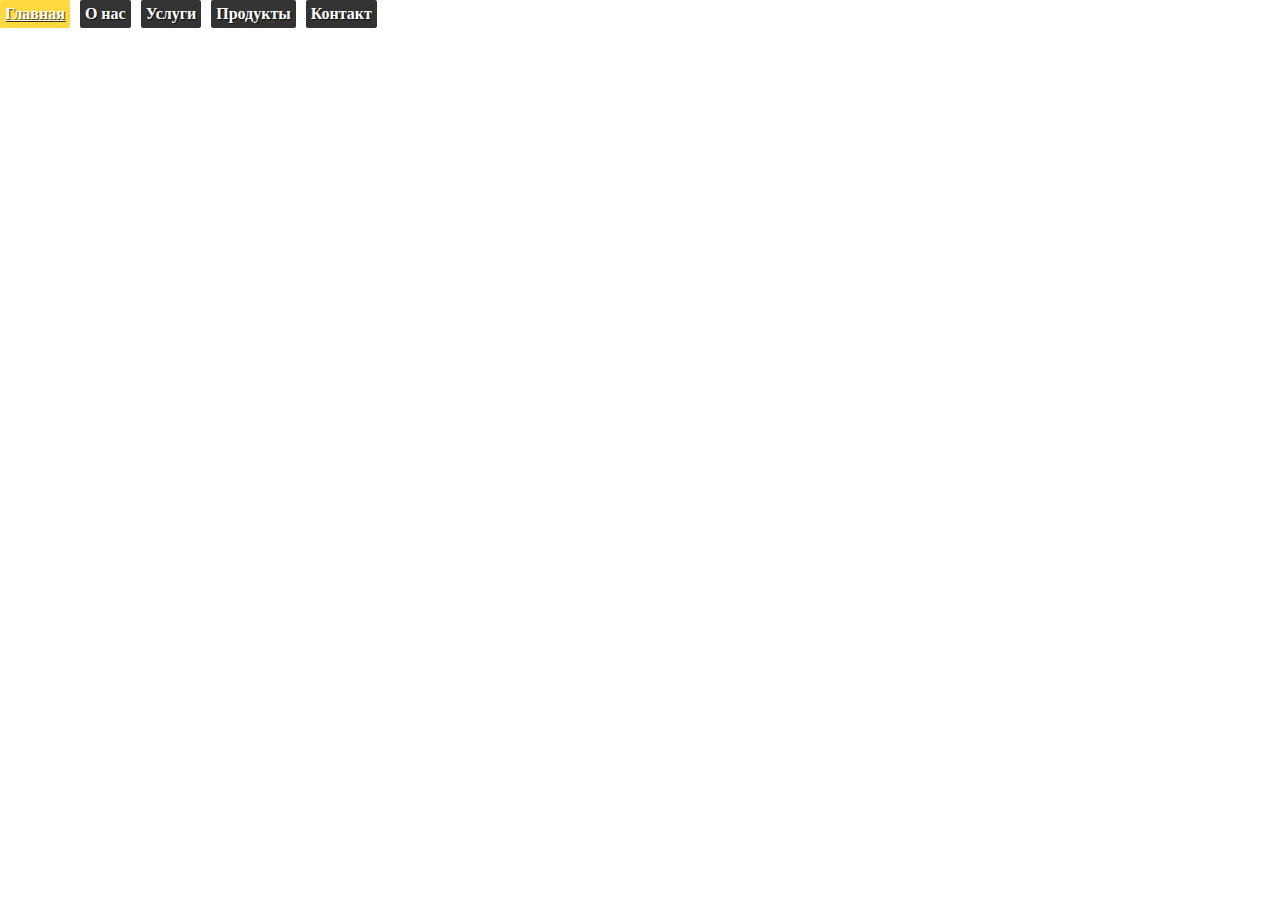
<file: MiSRZPD lab5/index.html>
<!DOCTYPE html>
<html lang="ru">
<head>
    <meta charset="UTF-8">
    <meta http-equiv="X-UA-Compatible" content="IE=edge">
    <meta name="viewport" content="width=device-width, initial-scale=1.0">
    <link rel="stylesheet" href="style.css">
    <title>Document</title>
</head>
<body>
    <ul class="nav">
        <li>
            <a href="#" title="Вернуться на главную" >Главная</a>
        </li>
        <li>
            <a href="#" title="Информация о компании">О нас</a>
            <ul>
                <li><a href="">Продукты</a></li>
                <li><a href="">Команда</a></li>
            </ul>
        </li>
        <li>
            <a href="#" title="Что можем для вас сделать?"> Услуги</a>
            <ul>
                <li><a href="#">Первая услуга</a></li>
                <li><a href="#">Вторая услуга</a></li>
                <li><a href="#">Третья услуга</a></li>
                <li><a href="#">Четвертая услуга</a></li>
            </ul>
        </li>
        <li>
            <a href="#" title="Наша продуктовая линейка">Продукты</a>
            <ul>
                <li><a href="#">Первый продукт</a></li>
                <li><a href="#">Второй продукт</a></li>
                <li><a href="#">Третий продукт</a></li>
                <li><a href="#">Четвертый продукт</a></li>
                <li><a href="#">Пятый продукт</a></li>
                <li><a href="#">Шестой продукт</a></li>
                <li><a href="#">Седьмой продукт</a></li>
                <li><a href="#">Восьмой продукт</a></li>
            </ul>
        </li>
        <li>
            <a href="#" title="Как снами свзяаться">Контакт</a>
            <ul>
                <li><a href="#">Часы работы</a></li>
                <li><a href="#">Адрес</a></li>
            </ul>
        </li>
    </ul>
</body>
</html>
</file>
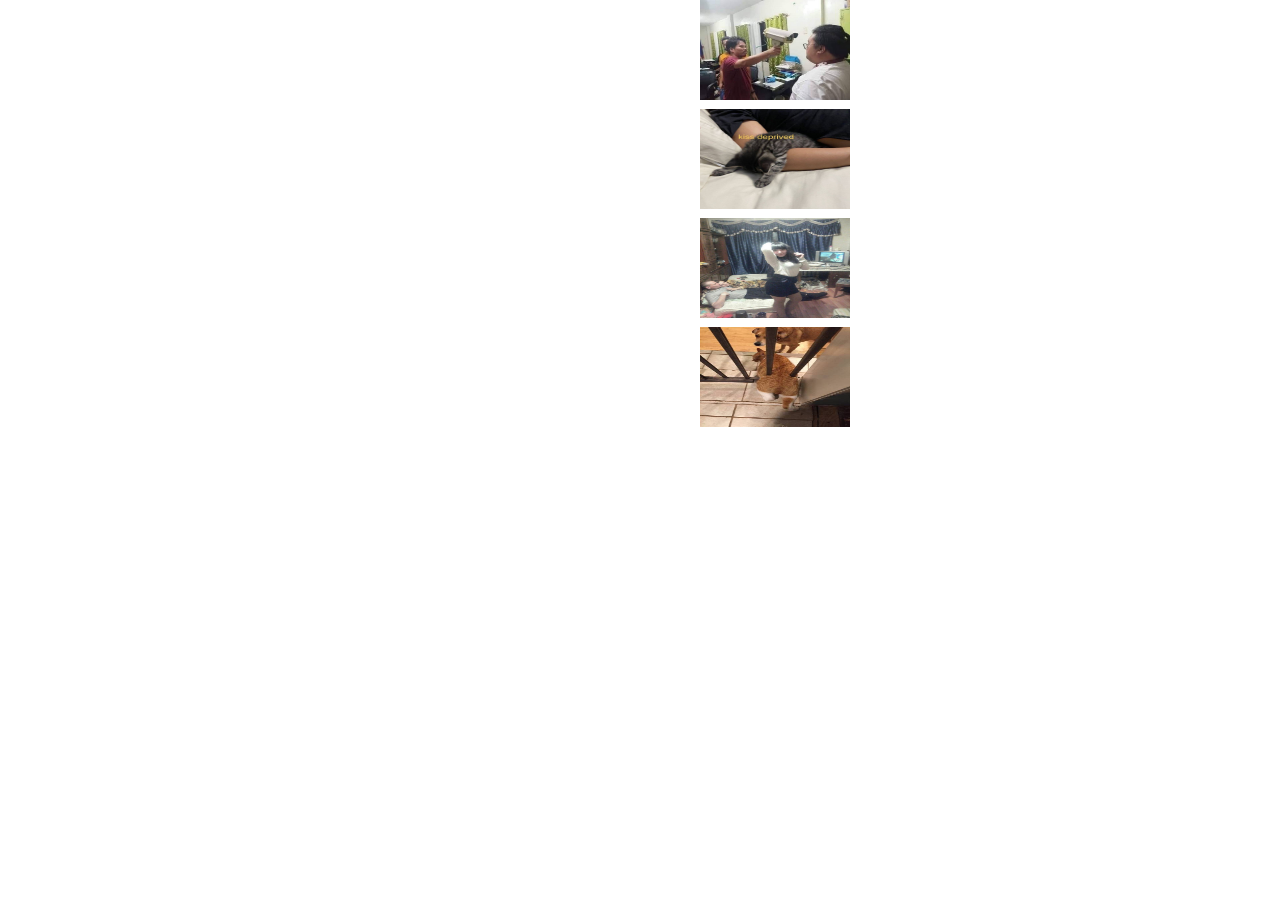
<file: MiZDRIP lab6/index.html>
<!DOCTYPE html>
<html lang="en">
<head>
    <meta charset="UTF-8">
    <meta http-equiv="X-UA-Compatible" content="IE=edge">
    <meta name="viewport" content="width=device-width, initial-scale=1.0">
    <link rel="stylesheet" href="style.css">
    <title>Document</title>
</head>
<body>
    <div class="blocks">
        <a href="#"><img src="1.jpg" alt="none" class="resize_thumb"><span>
            <img src="1.jpg" alt="none">
            Lorem ipsum dolor sit amet.
        </span></a>
    </div>
    <div class="blocks">
        <a href="#"><img src="2.jpg" alt="none" class="resize_thumb"><span>
            <img src="2.jpg" alt="none">
            Lorem ipsum dolor sit amet.
        </span></a>
    </div>
    <div class="blocks">
        <a href="#"><img src="3.jpg" alt="none" class="resize_thumb"><span>
            <img src="3.jpg" alt="none">
            Lorem ipsum dolor sit amet.
        </span></a>
    </div>
    <div class="blocks">
        <a href="#"><img src="4.jpg" alt="none" class="resize_thumb"><span>
            <img src="4.jpg" alt="none">
            Lorem ipsum dolor sit amet.
        </span></a>
    </div>
</body>
</html>
</file>
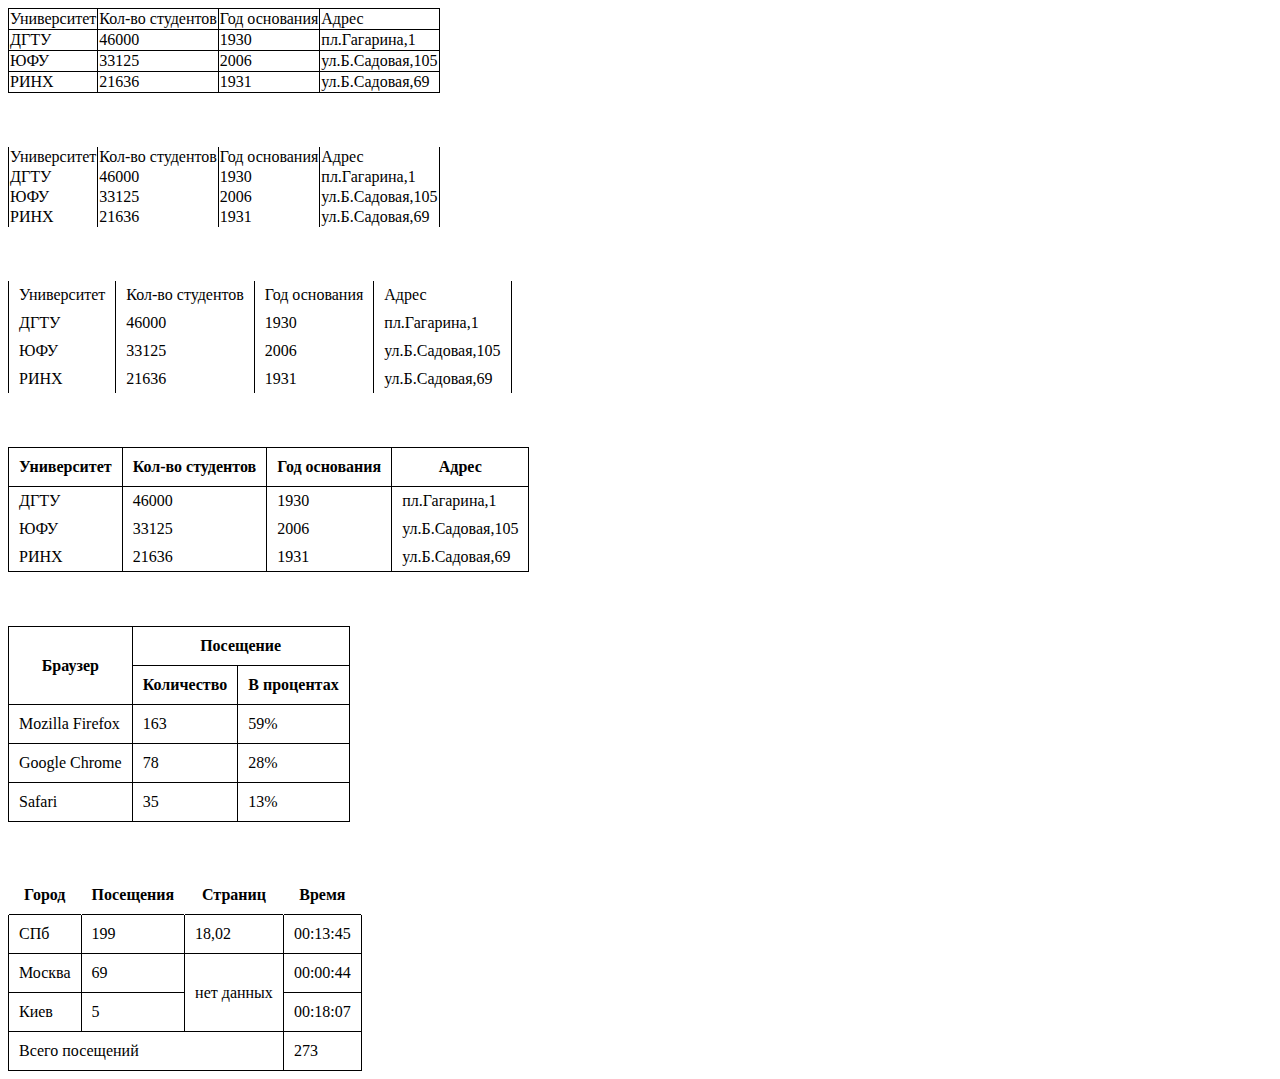
<file: лаб2/index.html>
<!DOCTYPE html>
<html lang="en">
<head>
	<meta charset="UTF-8">
	<meta name="viewport" content="width=device-width, initial-scale=1.0">
	<title>Table</title>
	<link rel="stylesheet" href="css/style.css">
</head>
<body>
	<table class="first__table">
		<tr>
			<td class="first__table-td">Университет</td>
			<td class="first__table-td">Кол-во студентов</td>
			<td class="first__table-td">Год основания</td>
			<td class="first__table-td">Адрес</td>
		</tr>
		<tr>
			<td class="first__table-td">ДГТУ</td>
			<td class="first__table-td">46000</td>
			<td class="first__table-td">1930</td>
			<td class="first__table-td">пл.Гагарина,1</td>
		</tr>
		<tr>
			<td class="first__table-td">ЮФУ</td>
			<td class="first__table-td">33125</td>
			<td class="first__table-td">2006</td>
			<td class="first__table-td">ул.Б.Садовая,105</td>
		</tr>
		<tr>
			<td class="first__table-td">РИНХ</td>
			<td class="first__table-td">21636</td>
			<td class="first__table-td">1931</td>
			<td class="first__table-td">ул.Б.Садовая,69</td>
		</tr>
	</table>
	<br><br><br>
	<table class="second__table">
		<tr>
			<td class="second__table-td">Университет</td>
			<td class="second__table-td">Кол-во студентов</td>
			<td class="second__table-td">Год основания</td>
			<td class="second__table-td">Адрес</td>
		</tr>
		<tr>
			<td class="second__table-td">ДГТУ</td>
			<td class="second__table-td">46000</td>
			<td class="second__table-td">1930</td>
			<td class="second__table-td">пл.Гагарина,1</td>
		</tr>
		<tr>
			<td class="second__table-td">ЮФУ</td>
			<td class="second__table-td">33125</td>
			<td class="second__table-td">2006</td>
			<td class="second__table-td">ул.Б.Садовая,105</td>
		</tr>
		<tr>
			<td class="second__table-td">РИНХ</td>
			<td class="second__table-td">21636</td>
			<td class="second__table-td">1931</td>
			<td class="second__table-td">ул.Б.Садовая,69</td>
		</tr>
	</table>
	<br><br><br>
	<table class="third__table">
		<tr>
			<td class="third__table-td">Университет</td>
			<td class="third__table-td">Кол-во студентов</td>
			<td class="third__table-td">Год основания</td>
			<td class="third__table-td">Адрес</td>
		</tr>
		<tr>
			<td class="third__table-td">ДГТУ</td>
			<td class="third__table-td">46000</td>
			<td class="third__table-td">1930</td>
			<td class="third__table-td">пл.Гагарина,1</td>
		</tr>
		<tr>
			<td class="third__table-td">ЮФУ</td>
			<td class="third__table-td">33125</td>
			<td class="third__table-td">2006</td>
			<td class="third__table-td">ул.Б.Садовая,105</td>
		</tr>
		<tr>
			<td class="third__table-td">РИНХ</td>
			<td class="third__table-td">21636</td>
			<td class="third__table-td">1931</td>
			<td class="third__table-td">ул.Б.Садовая,69</td>
		</tr>
	</table>
	<br><br><br>
	<table class="fourth__table">
		<tr>
			<th class="fourth__table-th">Университет</td>
			<th class="fourth__table-th">Кол-во студентов</td>
			<th class="fourth__table-th">Год основания</td>
			<th class="fourth__table-th">Адрес</td>
		</tr>
		<tr>
			<td class="fourth__table-td">ДГТУ</td>
			<td class="fourth__table-td">46000</td>
			<td class="fourth__table-td">1930</td>
			<td class="fourth__table-td">пл.Гагарина,1</td>
		</tr>
		<tr>
			<td class="fourth__table-td">ЮФУ</td>
			<td class="fourth__table-td">33125</td>
			<td class="fourth__table-td">2006</td>
			<td class="fourth__table-td">ул.Б.Садовая,105</td>
		</tr>
		<tr>
			<td class="fourth__table-td">РИНХ</td>
			<td class="fourth__table-td">21636</td>
			<td class="fourth__table-td">1931</td>
			<td class="fourth__table-td">ул.Б.Садовая,69</td>
		</tr>
	</table>
	<br><br><br>
	<table class="sixth__table">
		<tr>
			<th class="sixth__table-th" colspan="2" rowspan="2">Браузер</th>
			<th class="sixth__table-th" colspan="2">Посещение</th>
		</tr>
		<tr>
			<th class="sixth__table-th">Количество</th>
			<th class="sixth__table-th">В процентах</th>
		</tr>
		<tr>
			<td class="sixth__table-td" colspan="2">Mozilla Firefox</td>
			<td class="sixth__table-td">163</td>
			<td class="sixth__table-td">59%</td>
		</tr>
		<tr>
			<td class="sixth__table-td" colspan="2">Google Chrome</td>
			<td class="sixth__table-td">78</td>
			<td class="sixth__table-td">28%</td>
		</tr>
		<tr>
			<td class="sixth__table-td" colspan="2">Safari</td>
			<td class="sixth__table-td">35</td>
			<td class="sixth__table-td">13%</td>
		</tr>
	</table>
	<br><br><br>
	<table class="five__table">
		<tr>
			<th class="five__table-th">Город</th>
			<th class="five__table-th">Посещения</th>
			<th class="five__table-th">Страниц</th>
			<th class="five__table-th">Время</th>
		</tr>
		<tr>
			<td class="five__table-td">СПб</td>
			<td class="five__table-td">199</td>
			<td class="five__table-td">18,02</td>
			<td class="five__table-td">00:13:45</td>
		</tr>
		<tr>
			<td class="five__table-td">Москва</td>
			<td class="five__table-td">69</td>
			<td class="five__table-td" rowspan="2">нет данных</td>
			<td class="five__table-td">00:00:44</td>
		</tr>
		<tr>
			<td class="five__table-td">Киев</td>
			<td class="five__table-td">5</td>
			<td class="five__table-td">00:18:07</td>
		</tr>
		<tr>
			<td class="five__table-td" colspan="3">Всего посещений</td>
			<td class="five__table-td">273</td>
		</tr>
	</table>
</body>
</html>
</file>
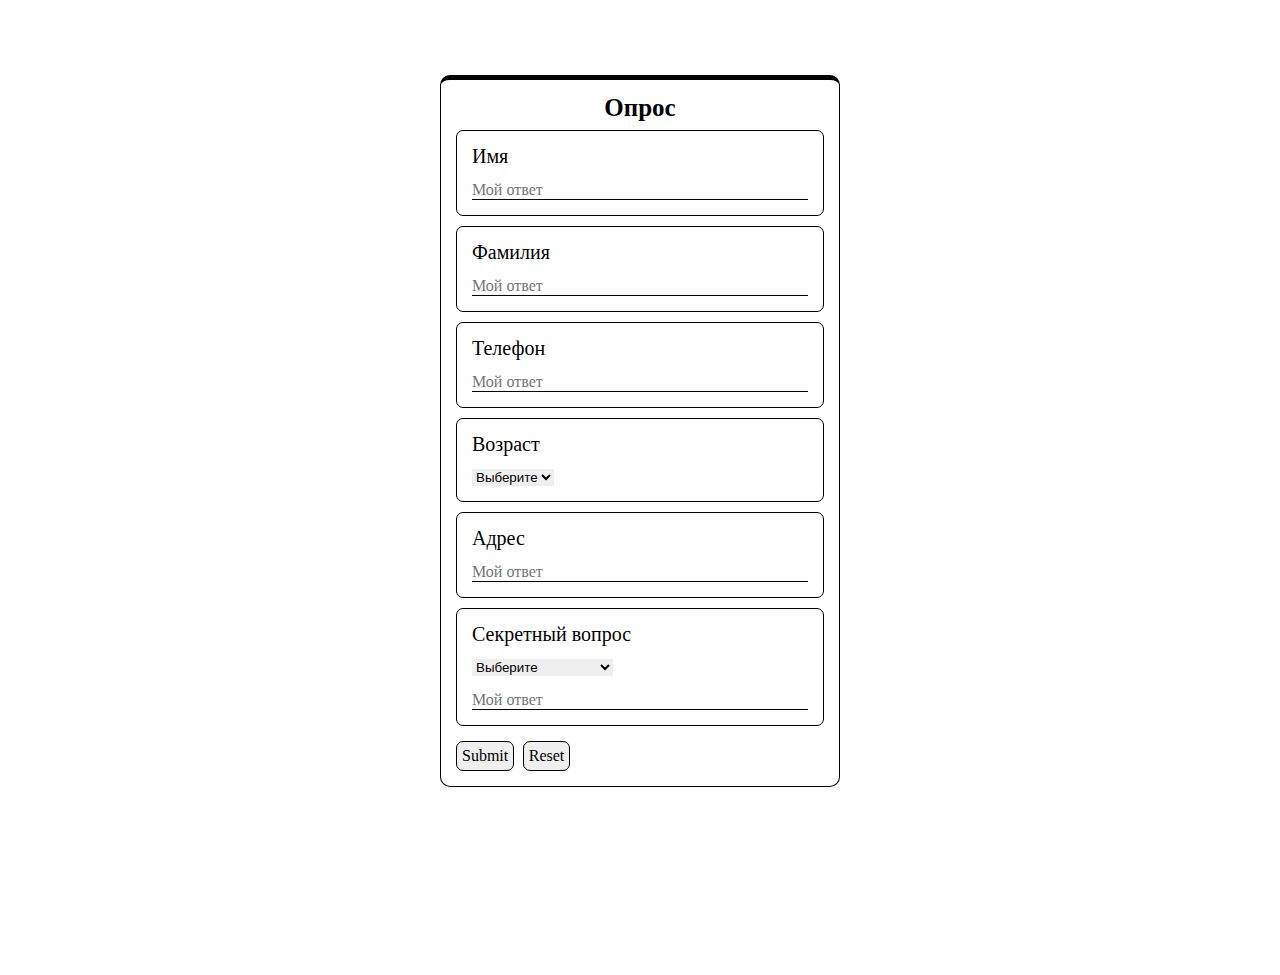
<file: лаб3/index.html>
<!DOCTYPE html>
<html lang="ru">
<head>
	<meta charset="UTF-8">
	<meta name="viewport" content="width=device-width, initial-scale=1.0">
	<title>Form</title>
	<link rel="stylesheet" href="css/style.css">
</head>
<body>
	<div class="container">
		<form action="form1">
		<h1>Опрос</h1>
		<form action="form1">
			<div class="block">
				<h2>Имя</h2>
			    <input class="quest" type="text" placeholder="Мой ответ">
			</div>
			<div class="block">
				<h2>Фамилия</h2>
			    <input class="quest" type="text" placeholder="Мой ответ">
			</div>
			<div class="block">
				<h2>Телефон</h2>
			    <input class="quest" type="text" placeholder="Мой ответ">
			</div>
			<div class="block">
				<h2>Возраст</h2>
			    <select name="age" id="age">
				    <option value="selected">Выберите</option>
				    <option value="17">17</option>
				    <option value="18">18</option>
				    <option value="19">19</option>
				    <option value="20">20</option>
			    </select>
			</div>
			<div class="block">
				<h2>Адрес</h2>
			    <input class="quest" type="text" placeholder="Мой ответ">
			</div>
			<div class="block">
				<h2>Секретный вопрос</h2>
				<select name="secret_question" id="secret_question">
					<option value="selected">Выберите</option>
					<option value="color">Любимый цвет</option>
					<option value="animal">Любимое животное</option>
					<option value="food">Любимая еда</option>
				</select>
			    <input class="quest" type="password" placeholder="Мой ответ">
			</div>
			<div class="confirm">
				<input class="confirm__submit" type="submit" style="border: 1px solid #000; border-radius: 7px; padding: 5px;">
			    <input class="confirm__reset" type="reset" style="border: 1px solid #000; border-radius: 7px; padding: 5px;">
			</div>
		</form>
	</form>
	</div>
</body>
</html>
</file>
<file: MiSRZPD lab5/style.css>
*{
    margin: 0;
    padding: 0;
}
 .nav{
    float: left;
    width: 100%;
    list-style: none;
    font-weight: bold;
    margin-bottom: 10px;
 }

 .nav li{
    float: left;
    margin-right: 10px;
    position: relative;
    display: block;  
 }
 .nav li a{
    display: block;
    padding: 5px;
    color: #fff;
    background: #333;
    text-decoration: none;
    transition: .4s background;
    text-shadow: 1px 1px 1px rgba(0, 0, 0, 0.75);
    border-radius: 2px;
 }

 .nav li a:hover{
    color: #fff;
    background: #ffcc00;
    background: rgba(255, 204, 0, 0.75);
    text-decoration: none;
    transition: .4s background;
 }

 .nav ul{
    list-style: none;
    position: absolute;
    left: -99999px;
    opacity: 0;
    -webkit-transition: .4s linear opacity;
 }

 .nav ul li{
    padding-top: 1px;
    float: none;
 }

 .nav ul a{
    white-space: nowrap;
    display: block;
 }
 
 .nav li:hover ul{
    left: 0;
    opacity: 1;
 }

.nav li:hover a{
    background: #ffcc00;
    background: rgba(255, 204, 0, 0.75);
    text-decoration: underline;

}
 .nav li:hover ul a{
    text-decoration: none;
    -webkit-transition: -webkit-transform 0.075 linear;
}

.nav li:hover ul li a:hover{
    background: #333;
    background: rgba(51, 51,51, 0.5);
    text-decoration: none;
    -moz-transform: scale(1.05);
    -webkit-transform: scale(1.05);
}
</file>
<file: MiZDRIP lab6/style.css>
*{
    margin: 0;
    padding: 0;
}

.blocks{
    float: relative;
    clear: none;
    padding-bottom: 5px;
    padding-right: 5px;
    margin-left: 700px;
}
.resize_thumb{
    width: 150px;
    height: 100px;
}
.blocks a{
    display: block;
    text-decoration: none;
    cursor: default;
}

.blocks a:hover{
    position: relative;;
}
.blocks span img{
    border: 1px solid #fff;
    margin-bottom: 8px;
    width: 100%;
}
.blocks a span{
    position: absolute;
    display: none;
    color: #fff;
    text-decoration: none;
    font-family: Arial, "Helvetica Neue", Helvetica, sans-serif;
    font-size: 13px;
    background-color: rgba(0, 0, 0, .7);
    padding-top: 10px;
    padding-right: 10px;
    padding-bottom: 13px;
    padding-left: 10px;
}
.blocks a:hover span{
    display: block;
    top: 50px;
    left: 10px;
    width: 80%;
    opacity: 0.97;
}
</file>
<file: лаб2/css/style.css>
.first__table {
	border: 1px solid #000;
	border-collapse: collapse;
}

.first__table-td {
	border: 1px solid #000;
}

.second__table {
	border-collapse: collapse;
}

.second__table-td {
	border-right: 1px solid #000;
	border-left: 1px solid #000;
}

.third__table {
	border-collapse: collapse;
}

.third__table-td {
	border-right: 1px solid #000;
	border-left: 1px solid #000;
	padding: 5px 10px;
}

.fourth__table {
	border-collapse: collapse;
	border: 1px solid #000;
}

.fourth__table-td {
	border-right: 1px solid #000;
	padding: 5px 10px;
}

.fourth__table-th {
	border: 1px solid #000;
	padding: 10px;
}

.five__table {
	/*border-right: 1px solid #000;
	border-left: 1px solid #000;
	border-bottom: 1px solid #000;*/
	border-collapse: collapse;
}

.five__table-td {
	border: 1px solid #000;
	padding: 10px;
}

.five__table-th {
	/*border: 1px solid #000;*/
	border-right: 1px solid #fff;
	border-left: 1px solid #fff;
	padding: 10px;
}

.sixth__table {
	border: 1px solid #000;
	border-collapse: collapse;
}

.sixth__table-td {
	border: 1px solid #000;
	padding: 10px;
}

.sixth__table-th {
	border: 1px solid #000;
	padding: 10px;
}
</file>
<file: лаб3/css/style.css>
/*Обнуление*/
*{
	padding: 0;
	margin: 0;
	border: 0;
}
*,*:before,*:after{
	-moz-box-sizing: border-box;
	-webkit-box-sizing: border-box;
	box-sizing: border-box;
}
:focus,:active{outline: none;}
a:focus,a:active{outline: none;}

nav,footer,header,aside{display: block;}

html,body{
	height: 100%;
	width: 100%;
	font-size: 100%;
	line-height: 1;
	font-size: 14px;
	-ms-text-size-adjust: 100%;
	-moz-text-size-adjust: 100%;
	-webkit-text-size-adjust: 100%;
}
input,button,textarea{font-family:inherit;}

input::-ms-clear{display: none;}
button{cursor: pointer;}
button::-moz-focus-inner {padding:0;border:0;}
a, a:visited{text-decoration: none;}
a:hover{text-decoration: none;}
ul li{list-style: none;}
img{vertical-align: top;}

h1,h2,h3,h4,h5,h6{font-size:inherit;font-weight: 400;}
/*--------------------*/

h1 {
	font-size: 25px;
	font-weight: 800;
	text-align: center;
}

.container {
	max-width: 400px;
	margin: 75px auto 0;
	padding: 15px;
	border: 1px solid #000;
	border-top: 5px solid #000;
	border-radius: 10px;
}

.block {
	border: 1px solid #000;
	border-radius: 7px;
	padding: 15px;
	margin: 10px 0px;
}

.quest {
	margin: 15px 0 0;
	border-bottom: 1px solid #000;
	width: 336px;
	font-size: 16px;
}

.confirm {
	margin-top: 15px;
}

select {
	margin: 15px 0 0;
}

h2 {
	font-size: 20px;
}

.confirm input {
	font-size: 16px;
	margin-right: 5px;
	transition: .2s linear;
}

.confirm input:hover {
	background-color: #000;
	color: #fff;
}
</file>
